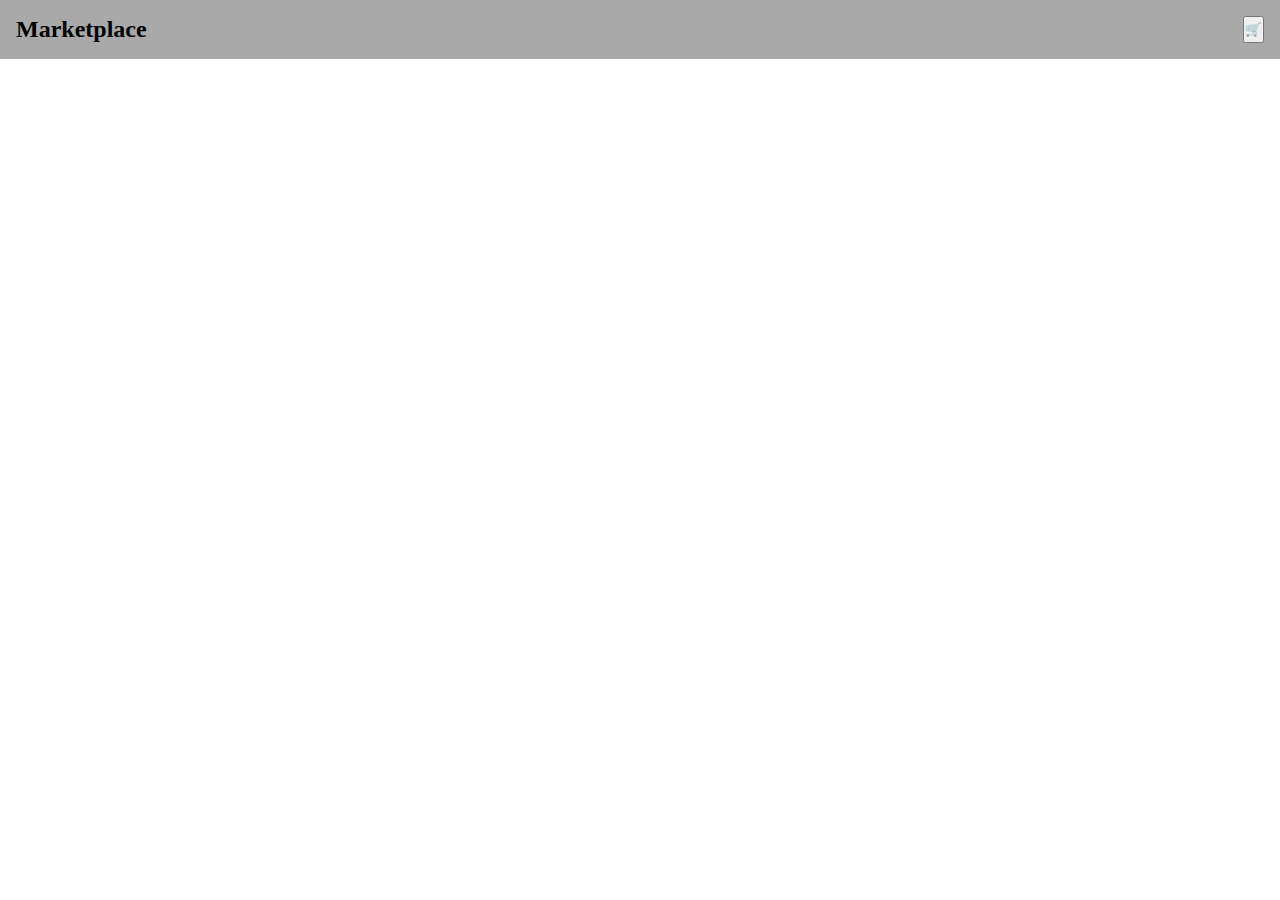
<file: index.html>
<!DOCTYPE html>
<html lang="en">
<head>
    <meta charset="UTF-8">
    <meta name="viewport" content="width=device-width, initial-scale=1.0">
    <title>Document</title>
    <script src="script.js" defer></script>
    <link rel="stylesheet" href="style.css">
</head>
<body>
    <header>
        <h2>Marketplace</h2>
        <button>🛒</button>
    </header>
    <main>

    </main>
</body>
</html>
</file>
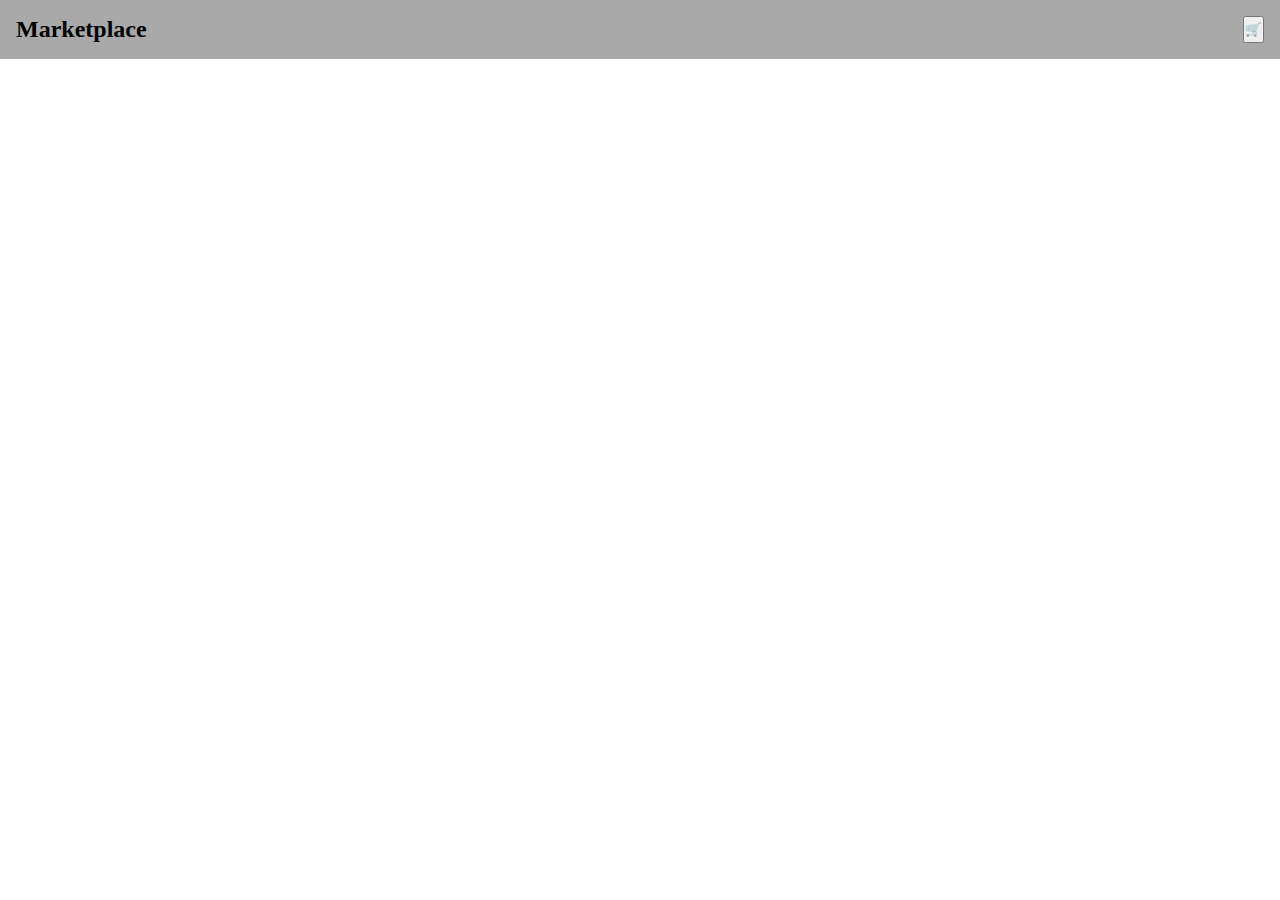
<file: userProfile.html>
<!DOCTYPE html>
<html lang="en">
<head>
    <meta charset="UTF-8">
    <meta name="viewport" content="width=device-width, initial-scale=1.0">
    <title>Document</title>
    <script src="userScript.js" defer></script>
    <link rel="stylesheet" href="style.css">
</head>
<body>
    <header>
        <h2>Marketplace</h2>
        <button>🛒</button>
    </header>
    <main>

    </main>
</body>
</html>
</file>
<file: style.css>
*{
    margin: 0;
    padding: 0;
    box-sizing: border-box;
}


header{
    background-color: darkgrey;
    display: flex;
    justify-content: space-between;
    padding: 1rem;
}

.product{
    background-color: deepskyblue;
    border-radius: 1rem;
    padding: 1rem;
    box-shadow: 0 2px 5px 5px rgba(0, 0, 0, 0.5);
    display: flex;
    flex-direction: column;
    gap: 0.3rem;
}


main{
    display: grid;
    grid-template-columns: repeat(auto-fill, minmax(300px, 1fr));
    max-width: 1024px;
    margin:2rem auto;
    gap: 1rem;
}
</file>
